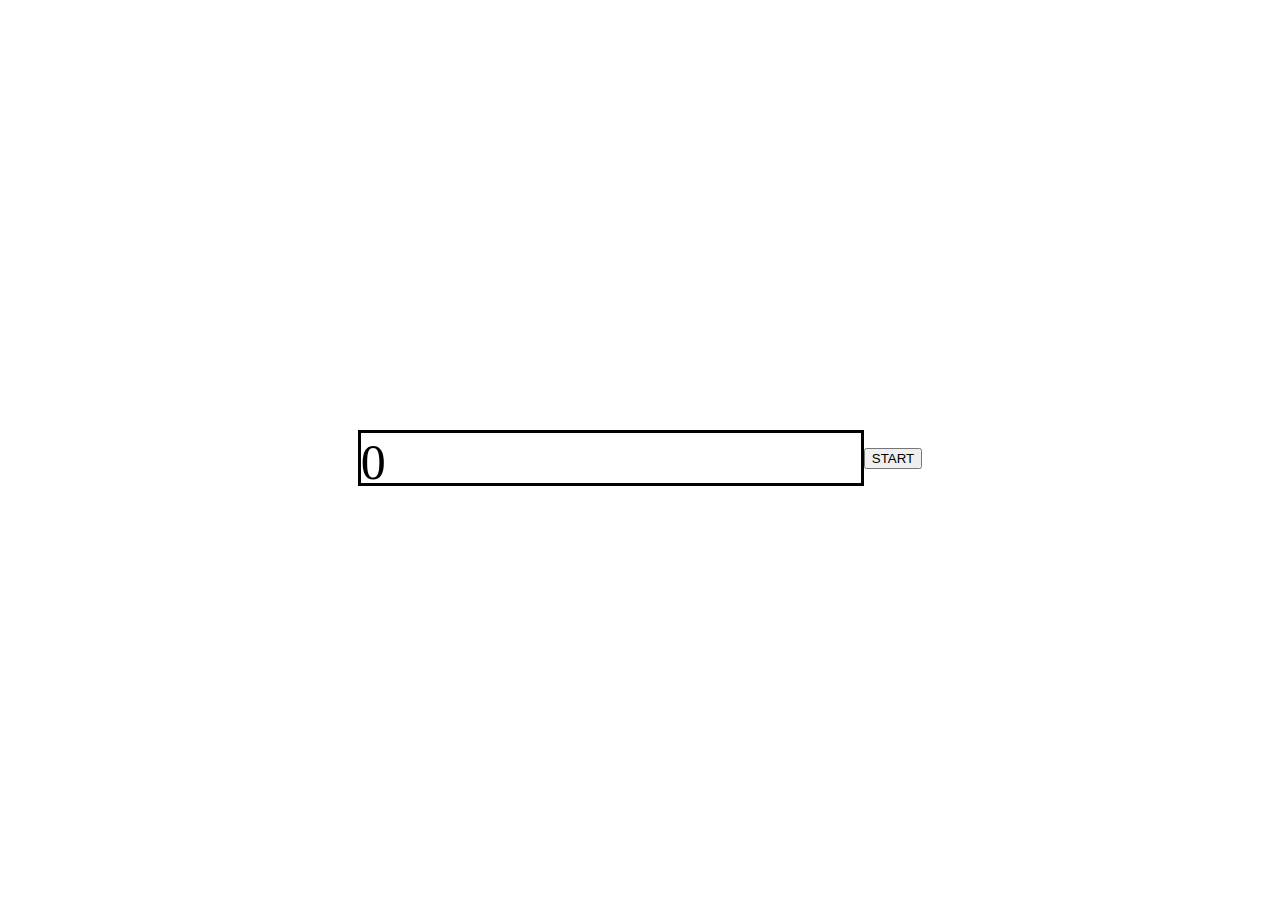
<file: index2.html>
<!DOCTYPE html>
<html lang="en">
<head>
    <meta charset="UTF-8">
    <meta name="viewport" content="width=device-width, initial-scale=1.0">
    <title>Document</title>
    <link rel="stylesheet" href="style2.css">
</head>
<body>
    
    <!-- <h1>Chronomètre en Javascript</h1>

    <div id="time"></div>


	<form name="parametre" action="" method="">
        <input type="button" name="lance"  value="Démarrer" onclick="chrono();debut();">
        <input type="button" name="pause"  value="Stop" onclick="arret();" disabled="disabled">
        <input type="button" name="zero"  value="Effacer" onclick="arret();raz();" disabled="disabled">
        <input type="button" name="intermediaire"  value="Intermediaire" onclick="inter();" disabled="disabled">
        <input type="button" name="rappel"  value="Rappel" onclick="rappeler();" disabled="disabled">
    </form> -->


	<!-- <div id="presenter">
        <p>Temps intermediaire : </p>
        <span id="interm"></span>
    </div> -->


    <div id="chrono">0</div>
<button id="button">START</button>
<script src="script2.js"></script>
</body>
</html>
</file>
<file: style2.css>
/* #time
		{
			width: 200px;
            height: 50px;
            line-height: 50px;
            border: 1px dotted #333;
            text-align: center;
            margin-bottom: 20px;
            font-size: 22px;
		}
		#presenter
		{
			font-size: 17px;
			visibility: hidden;
		}
		
		input[type="button"] {
            border: none;
            padding: 10px;
            background-color: rgba(50,205,50, 0.25);
            cursor: pointer;
        } */

body
{
    height: 100vh;
    display: flex;
    justify-content: center;
    align-items: center;
}
#chrono
{
    height: 50px;
    width: 500px;
    border: 3px solid black;
    font-size: 50px;
}
</file>
